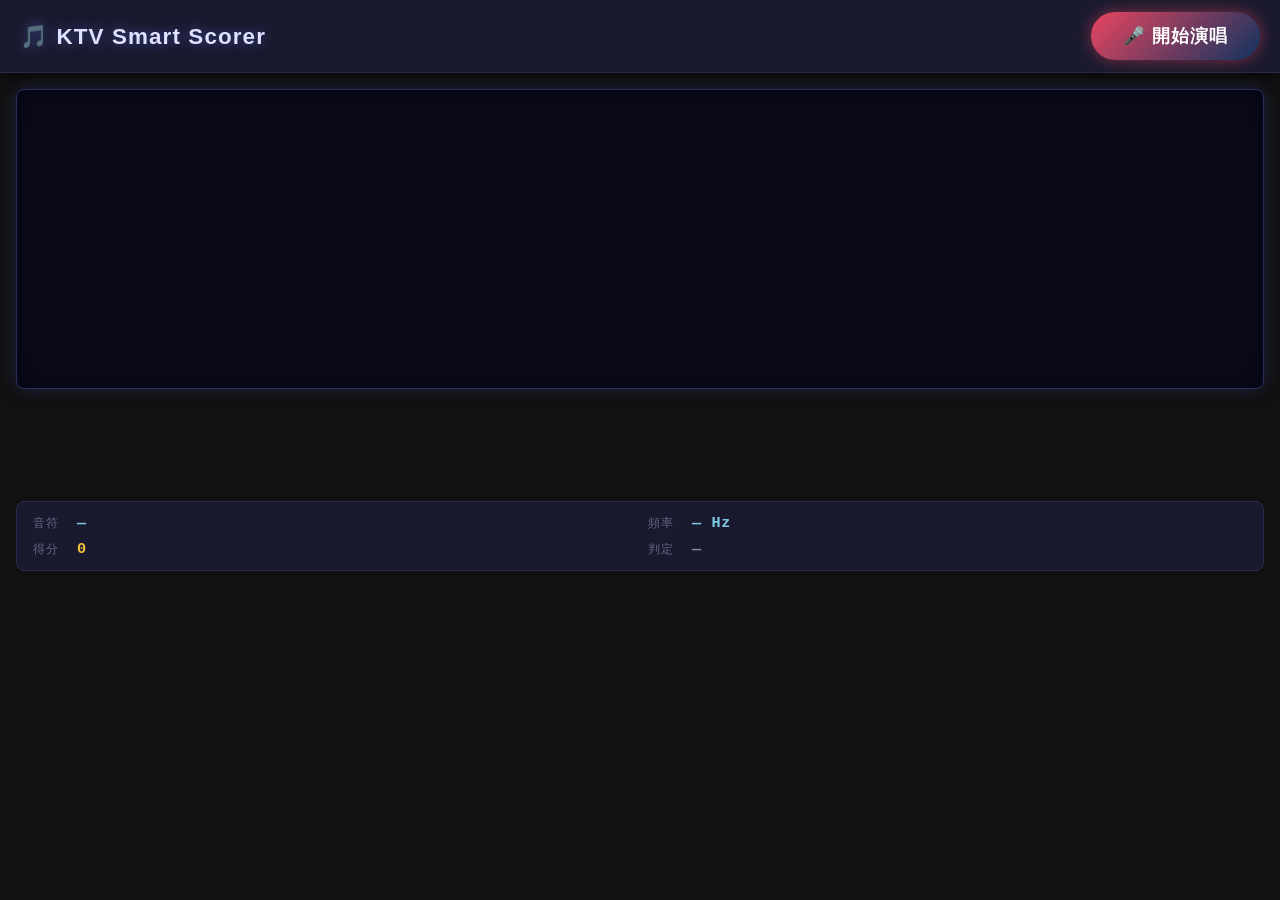
<file: ktv-smart-scorer/index.html>
<!DOCTYPE html>
<html lang="zh-TW">
<head>
  <meta charset="UTF-8" />
  <meta name="viewport" content="width=device-width, initial-scale=1.0" />
  <title>KTV Smart Scorer</title>
  <link rel="stylesheet" href="./style.css" />
</head>
<body>
  <header class="app-header">
    <h1 class="app-title">🎵 KTV Smart Scorer</h1>
    <div class="controls">
      <button id="start-stop-btn" class="start-stop-btn" aria-label="開始演唱">
        🎤 開始演唱
      </button>
    </div>
  </header>

  <main class="app-main">
    <section class="canvas-section" aria-label="音高視覺化">
      <canvas id="pitch-canvas" aria-label="即時音高顯示畫布">
        Your browser does not support HTML5 Canvas.
      </canvas>
    </section>

    <section id="lyric-container" class="lyric-container" aria-label="歌詞顯示區">
    </section>

    <aside id="debug-panel" class="debug-panel" aria-label="偵錯資訊面板">
      <div class="debug-row">
        <span class="debug-label">音符</span>
        <span id="debug-note" class="debug-value">—</span>
      </div>
      <div class="debug-row">
        <span class="debug-label">頻率</span>
        <span id="debug-hz" class="debug-value">— Hz</span>
      </div>
      <div class="debug-row">
        <span class="debug-label">得分</span>
        <span id="debug-score" class="debug-value">0</span>
      </div>
      <div class="debug-row">
        <span class="debug-label">判定</span>
        <span id="debug-hit" class="debug-value">—</span>
      </div>
    </aside>
  </main>

  <!-- Error Overlay -->
  <div id="error-overlay" class="error-overlay" role="alertdialog" aria-modal="true" aria-labelledby="error-message" hidden>
    <div class="error-card">
      <p id="error-message" class="error-message"></p>
      <button id="error-dismiss" class="error-dismiss-btn">關閉</button>
    </div>
  </div>

  <script type="module" src="./src/main.js"></script>
</body>
</html>
</file>
<file: ktv-smart-scorer/style.css>
/* =========================================================
   KTV Smart Scorer — Dark KTV Aesthetic
   ========================================================= */

/* --- Reset & Base ---------------------------------------- */
*, *::before, *::after {
  box-sizing: border-box;
  margin: 0;
  padding: 0;
}

html, body {
  height: 100%;
}

body {
  background-color: #111;
  color: #e0e0e0;
  font-family: 'Segoe UI', 'Helvetica Neue', Arial, sans-serif;
  display: flex;
  flex-direction: column;
  min-height: 100vh;
  overflow-x: hidden;
}

/* --- Header --------------------------------------------- */
.app-header {
  background-color: #1a1a2e;
  padding: 12px 20px;
  display: flex;
  align-items: center;
  justify-content: space-between;
  border-bottom: 1px solid #2a2a4e;
  box-shadow: 0 2px 12px rgba(0, 0, 0, 0.6);
  flex-shrink: 0;
}

.app-title {
  font-size: 1.4rem;
  font-weight: 700;
  letter-spacing: 0.05em;
  color: #e0e0ff;
  text-shadow: 0 0 12px rgba(100, 120, 255, 0.5);
}

/* --- START / STOP Button --------------------------------- */
.start-stop-btn {
  padding: 12px 32px;
  font-size: 1.1rem;
  font-weight: 700;
  letter-spacing: 0.06em;
  color: #fff;
  background: linear-gradient(135deg, #e94560, #0f3460);
  border: none;
  border-radius: 30px;
  cursor: pointer;
  box-shadow: 0 0 16px rgba(233, 69, 96, 0.5);
  transition:
    box-shadow 0.25s ease,
    transform 0.15s ease,
    background 0.3s ease,
    opacity 0.2s ease;
  outline-offset: 3px;
}

.start-stop-btn:hover:not(:disabled) {
  box-shadow: 0 0 28px rgba(233, 69, 96, 0.85), 0 0 8px rgba(15, 52, 96, 0.7);
  transform: scale(1.04);
}

.start-stop-btn:active:not(:disabled) {
  transform: scale(0.97);
}

.start-stop-btn:disabled {
  opacity: 0.45;
  cursor: not-allowed;
  box-shadow: none;
}

.start-stop-btn.running {
  background: linear-gradient(135deg, #444, #1a1a2e);
  box-shadow: 0 0 14px rgba(100, 100, 120, 0.5);
}

.start-stop-btn.running:hover:not(:disabled) {
  box-shadow: 0 0 24px rgba(180, 180, 220, 0.5);
}

/* --- Main Layout ----------------------------------------- */
.app-main {
  flex: 1;
  display: flex;
  flex-direction: column;
  padding: 16px;
  gap: 16px;
}

/* --- Canvas --------------------------------------------- */
.canvas-section {
  flex-shrink: 0;
}

#pitch-canvas {
  display: block;
  width: 100%;
  height: 300px;
  background-color: #0a0a1a;
  border: 1px solid #2a2a5e;
  border-radius: 8px;
  box-shadow:
    0 0 18px rgba(80, 100, 255, 0.2),
    inset 0 0 30px rgba(0, 0, 20, 0.6);
  transition: box-shadow 0.3s ease;
}

#pitch-canvas:focus-visible {
  outline: 2px solid #e94560;
  outline-offset: 2px;
}

/* --- Lyric Container ------------------------------------ */
.lyric-container {
  flex-shrink: 0;
  min-height: 80px;
  display: flex;
  flex-direction: column;
  align-items: center;
  justify-content: center;
  gap: 10px;
  padding: 12px 20px;
  text-align: center;
}

.lyric-line {
  font-size: 1.8rem;
  font-weight: 600;
  letter-spacing: 0.12em;
  line-height: 1.4;
  color: #aaaacc;
  transition: color 0.15s ease;
}

.lyric-line span {
  display: inline-block;
  transition: color 0.1s ease, text-shadow 0.1s ease;
}

.lyric-line span.active {
  color: #f0c040;
  text-shadow:
    0 0 8px rgba(240, 192, 64, 0.9),
    0 0 20px rgba(240, 192, 64, 0.5);
}

/* --- Debug Panel ---------------------------------------- */
.debug-panel {
  background-color: #1a1a2e;
  border: 1px solid #2a2a4e;
  border-radius: 8px;
  padding: 12px 16px;
  display: grid;
  grid-template-columns: repeat(2, 1fr);
  gap: 8px 16px;
  font-family: 'Courier New', 'Consolas', monospace;
  font-size: 0.85rem;
}

.debug-row {
  display: flex;
  align-items: center;
  gap: 8px;
}

.debug-label {
  color: #666688;
  font-size: 0.75rem;
  text-transform: uppercase;
  letter-spacing: 0.08em;
  min-width: 36px;
  flex-shrink: 0;
}

.debug-value {
  color: #7ec8e3;
  font-size: 0.95rem;
  font-weight: 600;
  letter-spacing: 0.04em;
  transition: color 0.15s ease;
}

#debug-hit {
  color: #888899;
  transition: color 0.15s ease, text-shadow 0.15s ease;
}

#debug-hit.hit {
  color: #50fa7b;
  text-shadow: 0 0 8px rgba(80, 250, 123, 0.7);
}

#debug-hit.miss {
  color: #ff5555;
}

#debug-score {
  color: #f0c040;
}

/* --- Error Overlay -------------------------------------- */
.error-overlay {
  position: fixed;
  inset: 0;
  background-color: rgba(0, 0, 0, 0.78);
  display: flex;
  align-items: center;
  justify-content: center;
  z-index: 9999;
  transition: opacity 0.2s ease;
}

.error-overlay[hidden] {
  display: none;
}

.error-card {
  background-color: #1a1a2e;
  border: 1px solid #e94560;
  border-radius: 12px;
  padding: 32px 40px;
  max-width: 480px;
  width: 90%;
  text-align: center;
  box-shadow:
    0 0 40px rgba(233, 69, 96, 0.4),
    0 8px 32px rgba(0, 0, 0, 0.8);
}

.error-message {
  color: #ffaaaa;
  font-size: 1rem;
  line-height: 1.6;
  margin-bottom: 24px;
}

.error-dismiss-btn {
  padding: 10px 28px;
  font-size: 0.95rem;
  font-weight: 600;
  color: #fff;
  background: linear-gradient(135deg, #e94560, #0f3460);
  border: none;
  border-radius: 24px;
  cursor: pointer;
  transition: box-shadow 0.2s ease, transform 0.15s ease;
  box-shadow: 0 0 12px rgba(233, 69, 96, 0.4);
}

.error-dismiss-btn:hover {
  box-shadow: 0 0 22px rgba(233, 69, 96, 0.75);
  transform: scale(1.04);
}

.error-dismiss-btn:active {
  transform: scale(0.97);
}

/* --- Responsive / Mobile -------------------------------- */
@media (max-width: 600px) {
  .app-header {
    flex-direction: column;
    gap: 10px;
    padding: 12px 16px;
  }

  .app-title {
    font-size: 1.1rem;
  }

  .start-stop-btn {
    padding: 10px 24px;
    font-size: 1rem;
  }

  .app-main {
    padding: 10px;
    gap: 10px;
  }

  #pitch-canvas {
    height: 200px;
  }

  .lyric-line {
    font-size: 1.3rem;
  }

  .debug-panel {
    grid-template-columns: 1fr 1fr;
    font-size: 0.78rem;
  }
}

@media (max-width: 380px) {
  .debug-panel {
    grid-template-columns: 1fr;
  }
}
</file>
